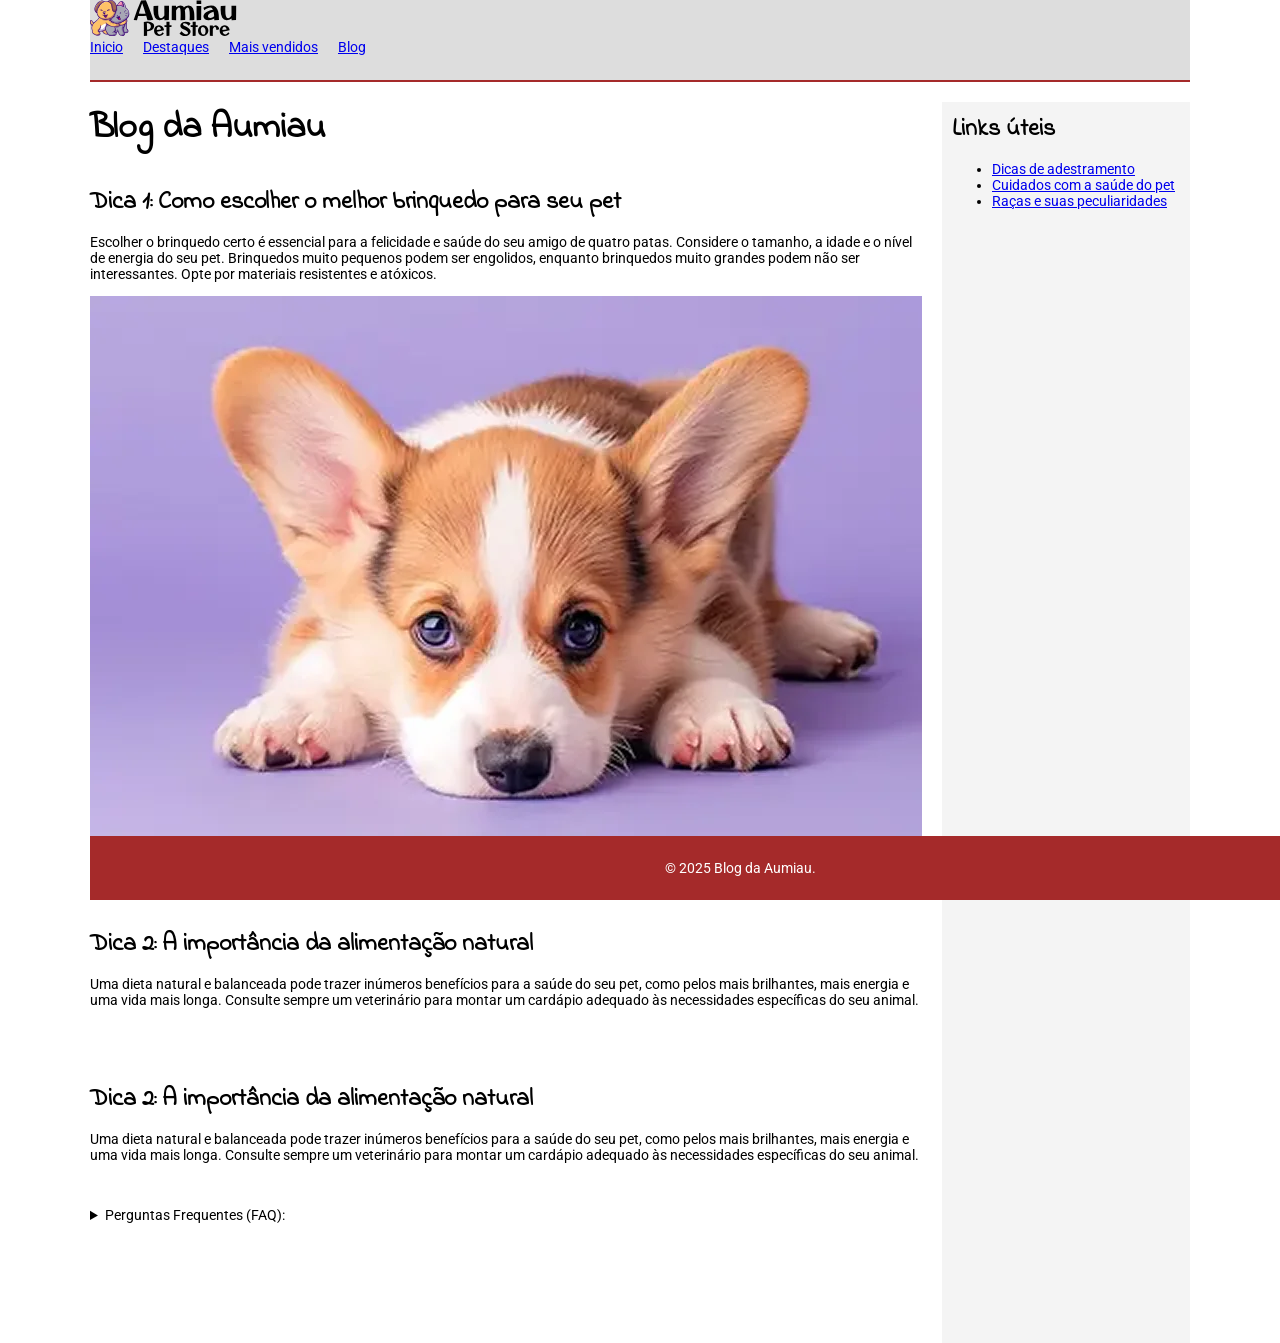
<file: blog.html>
<!DOCTYPE html>
<html lang="pt-BR">
<head>
    <meta charset="UTF-8">
    <meta name="viewport" content="width=device-width, initial-scale=1.0">
    <title>Blog | Aumiau Pet Store</title>
    <link href="css/site.css" rel="stylesheet" />
</head>
<body>
    <div class="container">
        <header class="navbar">
            <img src="imagens/logo.svg" alt="Logo da Aumiau store" class="logo" />
            <nav>
                <ul class="menu">
                    <li><a href="index.html#home">Inicio</a></li>
                    <li><a href="index.html#destaques">Destaques</a></li>
                    <li><a href="index.html#mais-vendidos">Mais vendidos</a></li>
                    <li><a href="blog.html">Blog</a></li>
                </ul>
            </nav>
        </header>
        <div class="conteudo-pagina">
            <main>
                <h1 class="titulo-principal">Blog da Aumiau</h1>
                <article>
                    <h2 class="titulo-secao">Dica 1: Como escolher o melhor brinquedo para seu pet</h2>
                    <p>Escolher o brinquedo certo é essencial para a felicidade e saúde do seu amigo de quatro patas. Considere o tamanho, a idade e o nível de energia do seu pet. Brinquedos muito pequenos podem ser engolidos, enquanto brinquedos muito grandes podem não ser interessantes. Opte por materiais resistentes e atóxicos.</p>
                    <figure>
                       <img src="/imagens/blog.webp" alt="cãozinho deitado aguardando brinquedo" />
                       <figcaption>Brinquedos interativos mantêm seu pet entretido por horas.</figcaption> 
                    </figure>
                </article>
                <article>
                    <h2 class="titulo-secao">Dica 2: A importância da alimentação natural</h2>
                    <p>Uma dieta natural e balanceada pode trazer inúmeros benefícios para a saúde do seu pet, como pelos mais brilhantes, mais energia e uma vida mais longa. Consulte sempre um veterinário para montar um cardápio adequado às necessidades específicas do seu animal.</p>
                </article>
                <article>
                    <h2 class="titulo-secao">Dica 2: A importância da alimentação natural</h2>
                    <p>Uma dieta natural e balanceada pode trazer inúmeros benefícios para a saúde do seu pet, como pelos mais brilhantes, mais energia e uma vida mais longa. Consulte sempre um veterinário para montar um cardápio adequado às necessidades específicas do seu animal.</p>
                </article>
                <details>
                    <summary>Perguntas Frequentes (FAQ):</summary>
                     <section>
                        <h3>Com que frequência devo levar meu pet ao veterinário?</h3>
                        <p>O ideal é fazer um check-up anual. No entanto, filhotes e pets idosos podem precisar de visitas mais frequentes. Sempre consulte um profissional ao notar qualquer comportamento estranho.</p>
                    </section>
                    <section>
                        <h3>Qual a melhor forma de apresentar um novo pet em casa?</h3>
                        <p>A introdução deve ser gradual e supervisionada. Mantenha-os em ambientes separados inicialmente, permitindo que se acostumem com o cheiro um do outro. Associe a presença do outro a experiências positivas, como petiscos e elogios.</p>
                    </section>
                </details>
            </main>
            <aside>
                <h2 class="titulo-secao">Links úteis</h2>
                <nav>
                    <ul>
                        <li><a href="#">Dicas de adestramento</a></li>
                        <li><a href="#">Cuidados com a saúde do pet</a></li>
                        <li><a href="#">Raças e suas peculiaridades</a></li>
                    </ul>
                </nav>
            </aside>
        </div>
        <footer>
            <p>&copy; 2025 Blog da Aumiau.</p>
        </footer>
    </div>
</body>
</html>
</file>
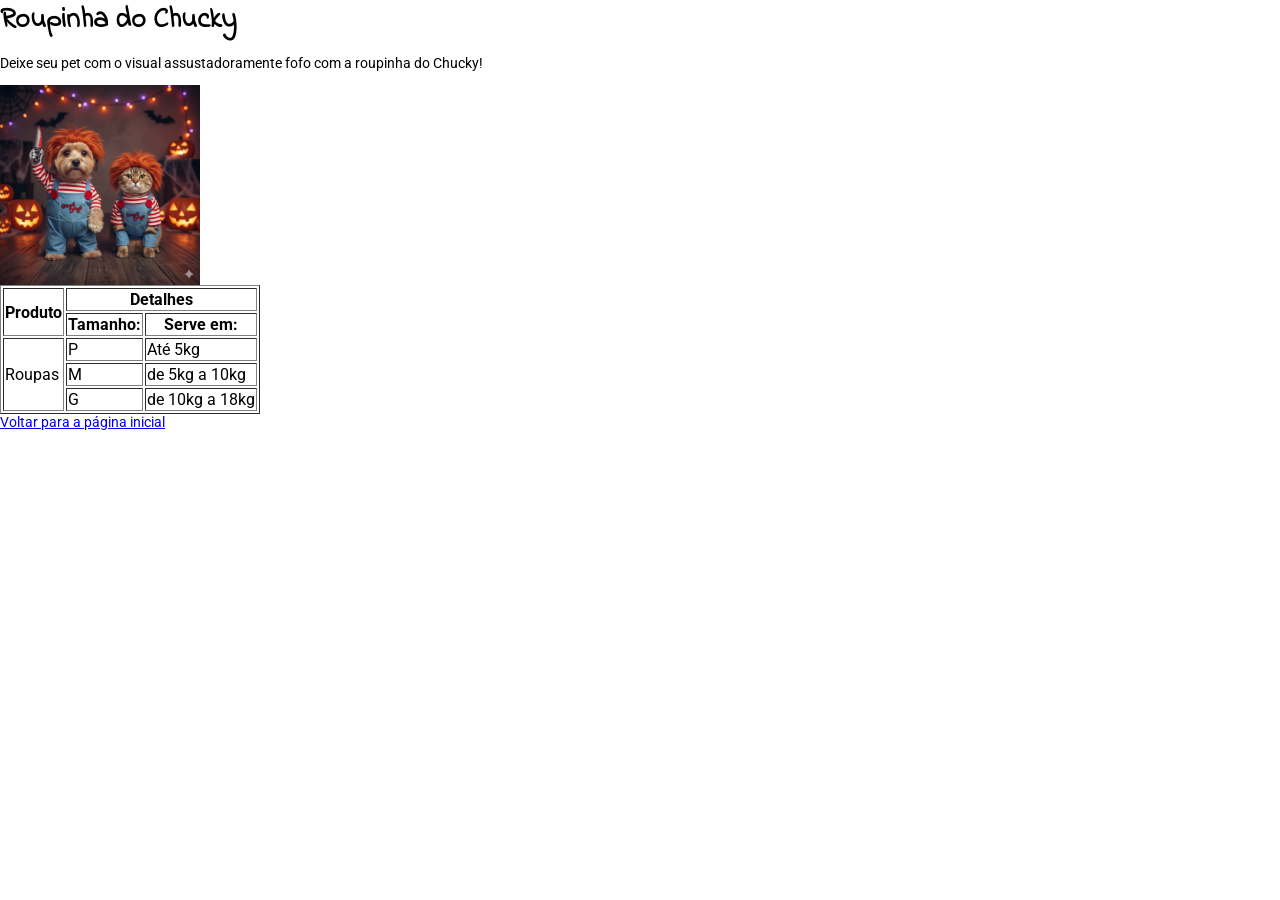
<file: chucky.html>
<html>
    <head>
        <link href="css/site.css" rel="stylesheet" />
    </head>
    <body>
        <h1>Roupinha do Chucky</h1>
        <p>Deixe seu pet com o visual assustadoramente fofo com a roupinha do Chucky!</p>
        <img src="imagens/chucky.png" height="200" />
        <table border="1">
            <thead>
                <tr>
                    <th rowspan="2">Produto</th>
                    <th colspan="2">Detalhes</th>
                </tr>
                <tr>
                    <th>Tamanho:</th>
                    <th>Serve em:</th>
                </tr>
            </thead>
            <tbody>
                <tr>
                    <td rowspan="3">Roupas</td>
                    <td>P</td>
                    <td>Até 5kg</td>
                </tr>
                <tr>
                    <td>M</td>
                    <td>de 5kg a 10kg</td>
                </tr>
                <tr>
                    <td>G</td>
                    <td>de 10kg a 18kg</td>
                </tr>
            </tbody>
        </table>
        <a href="index.html">Voltar para a página inicial</a>
    </body>
</html>
</file>
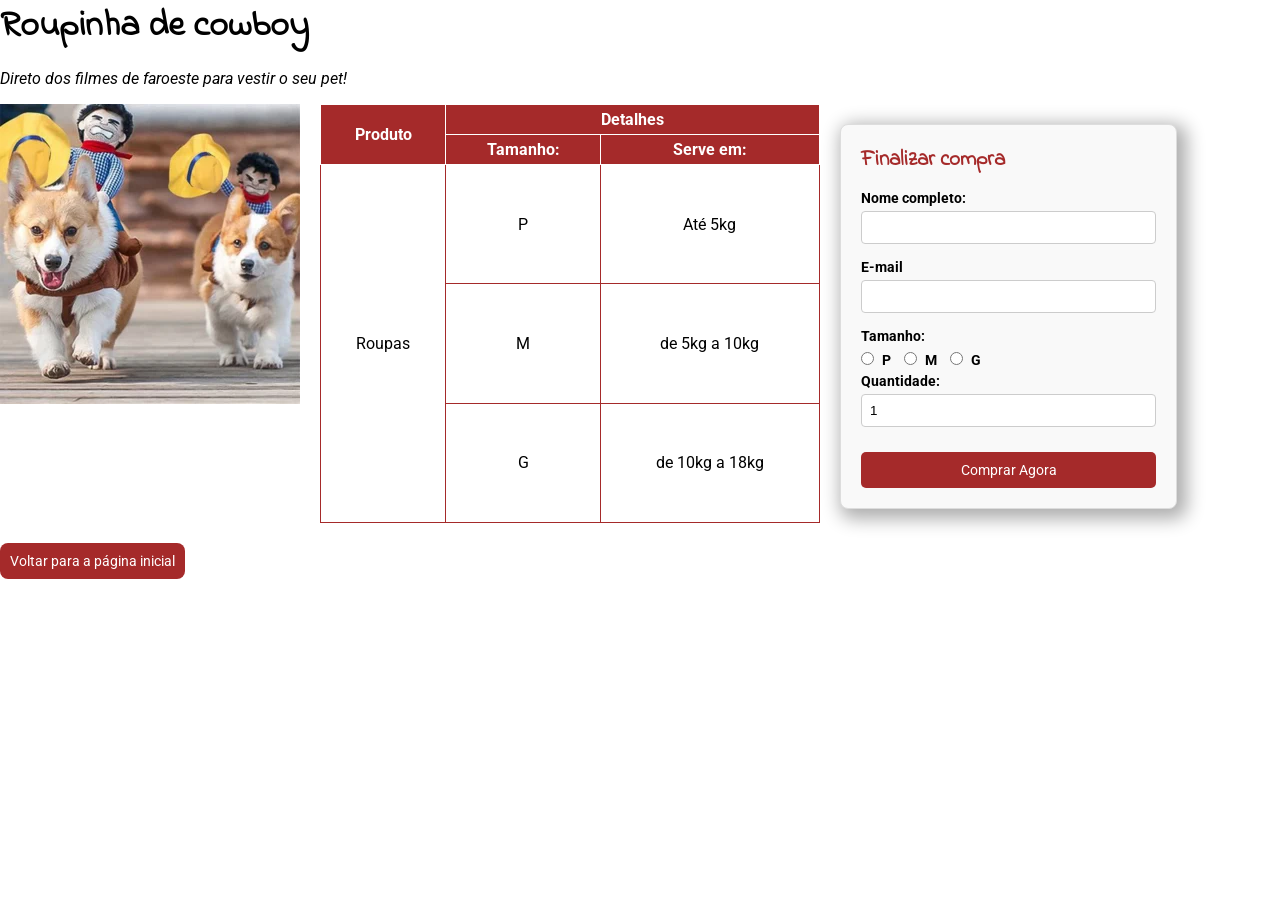
<file: cowboy.html>
<html>
    <head>
        <title>Aumiau Petstore</title>
        <link href="css/site.css" rel="stylesheet" />
    </head>
    <body>
        <h1 class="titulo-principal">Roupinha de cowboy</h1>
        <p class="slogan">Direto dos filmes de faroeste para vestir o seu pet!</p>
        <div class="detalhes-produto">
            <img src="imagens/cowboy.webp" />
            <table>
                <thead>
                    <tr>
                        <th rowspan="2">Produto</th>
                        <th colspan="2">Detalhes</th>
                    </tr>
                    <tr>
                        <th>Tamanho:</th>
                        <th>Serve em:</th>
                    </tr>
                </thead>
                <tbody>
                    <tr>
                        <td rowspan="3">Roupas</td>
                        <td>P</td>
                        <td>Até 5kg</td>
                    </tr>
                    <tr>
                        <td>M</td>
                        <td>de 5kg a 10kg</td>
                    </tr>
                    <tr>
                        <td>G</td>
                        <td>de 10kg a 18kg</td>
                    </tr>
                </tbody>
            </table>
            <form action="https://httpbin.org/post" method="POST">
                <h2>Finalizar compra</h2>
                <div class="item-formulario">
                    <label for="nome">Nome completo:</label>
                    <input type="text" id="nome" name="nome" />
                </div>
                <div class="item-formulario">
                    <label for="email">E-mail</label>
                    <input type="email" id="email" name="email" required />
                </div>
                <div class="item-formulario">
                    <p>Tamanho:</p>
                    <input type="radio" id="tamanho_p" name="tamanho" value="P" />
                    <label for="tamanho_p">P</label>
                    <input type="radio" id="tamanho_m" name="tamanho" value="M" />
                    <label for="tamanho_m">M</label>
                    <input type="radio" id="tamanho_g" name="tamanho" value="G" />
                    <label for="tamanho_g">G</label>
                </div>
                <div class="item-formulario">
                    <label for="quantidade">Quantidade:</label>
                    <input type="number" id="quantidade" name="quantidade" min="1" value="1" />
                </div>
                <button type="submit">Comprar Agora</button>
            </form>
        </div>
    
        <a class="botao-padrao" href="index.html">Voltar para a página inicial</a>
    </body>
</html>
</file>
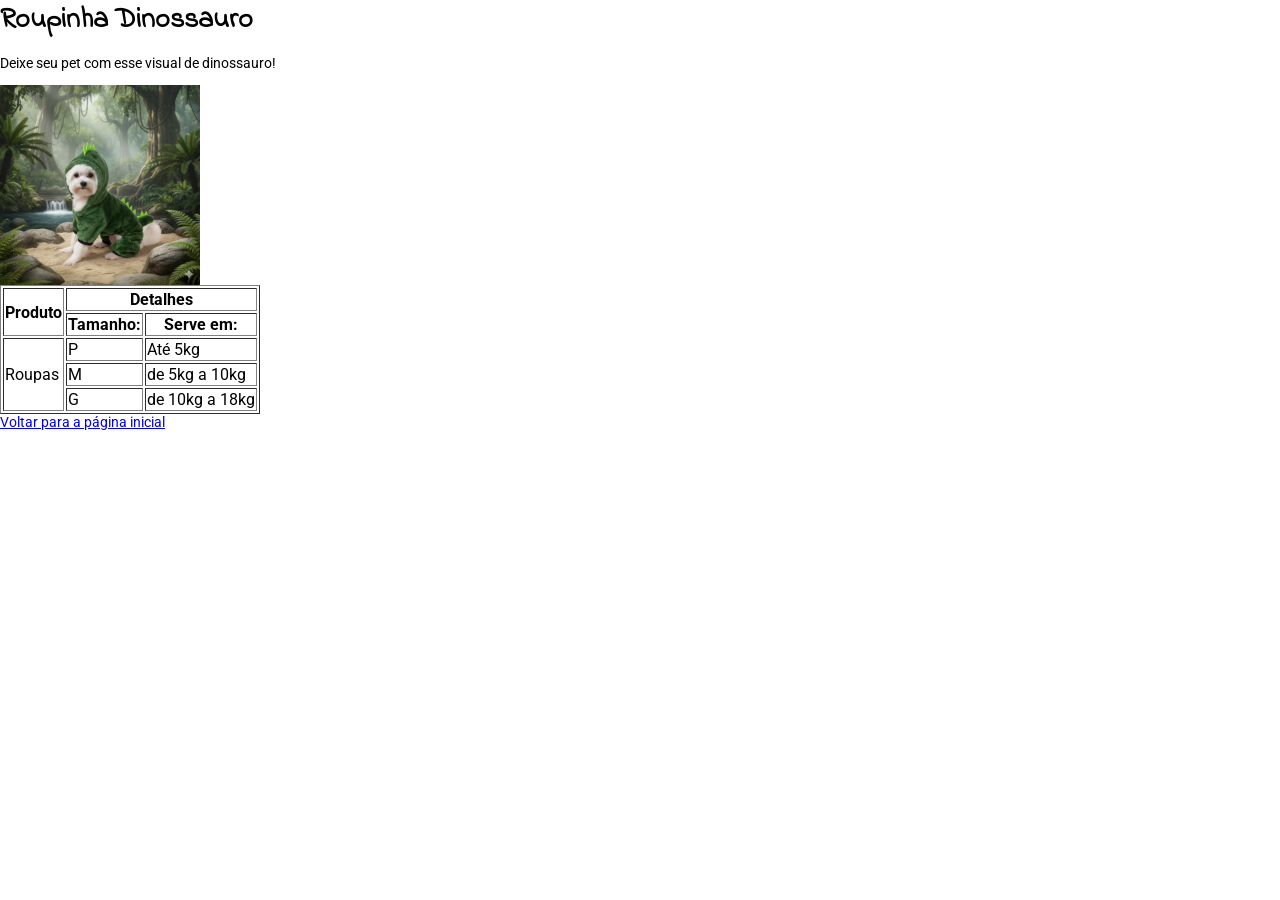
<file: dino.html>
<html>
    <head>
        <link href="css/site.css" rel="stylesheet" />
    </head>
    <body>
        <h1>Roupinha Dinossauro</h1>
        <p>Deixe seu pet com esse visual de dinossauro!</p>
        <img src="imagens/dino.png" height="200" />
        <table border="1">
            <thead>
                <tr>
                    <th rowspan="2">Produto</th>
                    <th colspan="2">Detalhes</th>
                </tr>
                <tr>
                    <th>Tamanho:</th>
                    <th>Serve em:</th>
                </tr>
            </thead>
            <tbody>
                <tr>
                    <td rowspan="3">Roupas</td>
                    <td>P</td>
                    <td>Até 5kg</td>
                </tr>
                <tr>
                    <td>M</td>
                    <td>de 5kg a 10kg</td>
                </tr>
                <tr>
                    <td>G</td>
                    <td>de 10kg a 18kg</td>
                </tr>
            </tbody>
        </table>
        <a href="index.html">Voltar para a página inicial</a>
    </body>
</html>
</file>
<file: css/site.css>
/* geral */

@import url('https://fonts.googleapis.com/css2?family=Indie+Flower&family=Roboto:ital,wght@0,100..900;1,100..900&display=swap');

:root {
    margin: 0;
    padding: 0;
    font-family: "Roboto", sans-serif;
    font-size: 14px;
}

html {
    scroll-behavior: smooth;
}

body,
figure {
    margin: 0;
    padding: 0;
}

h1, h2, h3, h4, h5, h6 {
    font-family: "Indie Flower", cursive;
    margin: 0;
    padding: 0;
}

.botao-padrao {
    text-decoration: none;
    background-color: brown;
    display: inline-block;
    margin-top: 20px;
    text-align: center;
    padding: 10px;
    border-radius: 8px;
    color: white;
}

.container {
    max-width: 1140px;
    padding: 0 20px;
    box-sizing: border-box;
    margin: 0 auto;
}

.conteudo-pagina {
    display: flex;
    gap: 20px;
    margin-top: 20px;
}

.navbar {
    border-bottom: 2px solid brown;
    background-color: #dddddd;
    height: 80px;
    position: sticky;
    top: 0;
}

.navbar .container {
    display: flex;
    justify-content: space-between;
    align-items: center;
    padding: 20px 0;
}

.menu {
    display: flex;
    list-style-type: none;
    margin: 0;
    padding: 0;
    gap: 20px;
}

/* Estilos da Homepage */
.titulo-principal {
    font-size: 36px;
}

.slogan {
    font-style: italic;
    font-size: 16px;
}

.titulo-secao {
    font-size: 24px;
}

section[id] {
    scroll-margin-top: 90px;
}

.produtos-destaque {
    display: flex;
    gap: 20px;
    padding: 0;
    list-style-type: none;
}

.produto h3{
    font-size: 20px;
    padding-top: 10px;
    text-align: center;
}

.produto figure {
    overflow: hidden; /* Garante que a imagem ampliada não ultrapasse os limites da figure */
}

.produto img {
    width: 100%;
    transition: transform 0.3s ease; /* Adiciona uma transição suave */
}

.produto figure:hover img {
    transform: scale(1.25); /* Aplica o zoom de 125% */
}

.produto a {
   text-decoration: none;
   background-color: brown;
   display: block;
   color: white; 
   margin-top: 10px;
   padding: 10px;
   border-radius: 8px;
   text-align: center;
}

.mais-vendidos li {
    font-size: 18px;
    margin-bottom: 5px;
    font-weight: bold;
    color: goldenrod;
}

/* Página de produto */
.detalhes-produto {
    display: flex;
    gap: 20px;
}

.detalhes-produto img {
    height: 300px;
}

.detalhes-produto table {
    border-collapse: collapse;
    width: 500px;
}

.detalhes-produto th {
    background-color: brown;
    border: 1px solid white !important;
    color: white;
}

.detalhes-produto th, 
.detalhes-produto td {
    border: 1px solid brown;
    padding: 5px;
    text-align: center;
}

/* Formulário de compra */
form {
    background-color: #f9f9f9;
    padding: 20px;
    border: 1px solid #dddddd;
    border-radius: 8px;
    margin-top: 20px;
    max-width: 400px;
    -webkit-box-shadow: 5px 5px 18px 5px rgba(0,0,0,0.32); 
    box-shadow: 5px 5px 18px 5px rgba(0,0,0,0.32);
}

form h2 {
    color: brown;
    margin-bottom: 15px;
}

form label {
    display: inline-block;
    margin-bottom: 5px;
    font-weight: bold;
}

form input[type="text"],
form input[type="email"],
form input[type="number"],
form input[type="date"],
form select  {
   width: 100%;
   padding: 8px;
   margin-bottom: 15px;
   border: 1px solid #cccccc;
   border-radius: 4px;
   box-sizing: border-box;
}

form input[type="radio"] {
    margin-right: 5px;
    margin-left: 10px;
}

form input[type="radio"]:first-of-type {
    margin-left: 0px;
}
form textarea {
    width: 100%;
    height: 80px;
    padding: 8px;
    border: 1px solid #cccccc;
    border-radius: 4px;
    box-sizing: border-box;
    resize: vertical;
}

form p {
    margin-bottom: 5px;
    font-weight: bold;
    margin-top: 0px;
}

form button[type="submit"] {
    background-color: brown;
    color: white;
    padding: 10px 15px;
    border: none;
    border-radius: 5px;
    cursor: pointer;
    font-size: 14px;
    width: 100%;
    margin-top: 10px;
    font-family: "Roboto", sans-serif;
}

form button[type="submit"]:hover {
    background-color: orangered;
}

/* Blog */
.conteudo-pagina {
    display: flex;
    gap: 20px;
}

main {
    flex: 3;
    padding-bottom: 120px;
}

aside {
    flex: 1;
    background-color: #f4f4f4;
    padding: 10px;
    padding-bottom: 120px;
}

article {
    padding: 30px 0;
}

footer {
    background-color: brown;
    color: white;
    padding: 10px;
    position: fixed;
    bottom: 0;
    width: 100%;
    text-align: center;
}

/* Galeria de fotos */
#galeria{
    padding-bottom: 120px;
}
.galeria-grid {
    display: grid;
    grid-template-columns: 1fr 1fr 1fr /* ou repeat(3, 1fr) */;
    gap: 10px;
    padding: 20px 0;
}

.galeria-grid img {
    width: 100%;
    height: 100%;
    object-fit: cover;
}

.galeria-grid img:hover {
    zoom: 1.25;
    transition: ease-in-out 1s;
}

@media(max-width: 768px) {
    .galeria-grid {
        grid-template-columns: 1fr 1fr;
    }
}





@media (max-width: 480px) {
     .conteudo-pagina {
        flex-direction: column;
     }

     .navbar .container {
        flex-direction: column;
        align-items: flex-start;
     }

     .menu {
        display: none;
     }

     .produtos-destaque {
        display: grid;
        grid-template-columns: 1fr;
        gap: 20px;
     }

     .produto {
        width: 100%;
     }

     .produto img {
        width: 100%;
        height: auto;
     }

     aside{
        margin-bottom: 120px;
     }

     footer p{
        width: calc(100% - 60px);
        margin-left: 20px;
     }

     .galeria-grid {
        grid-template-columns: 1fr;
    }
}
</file>
